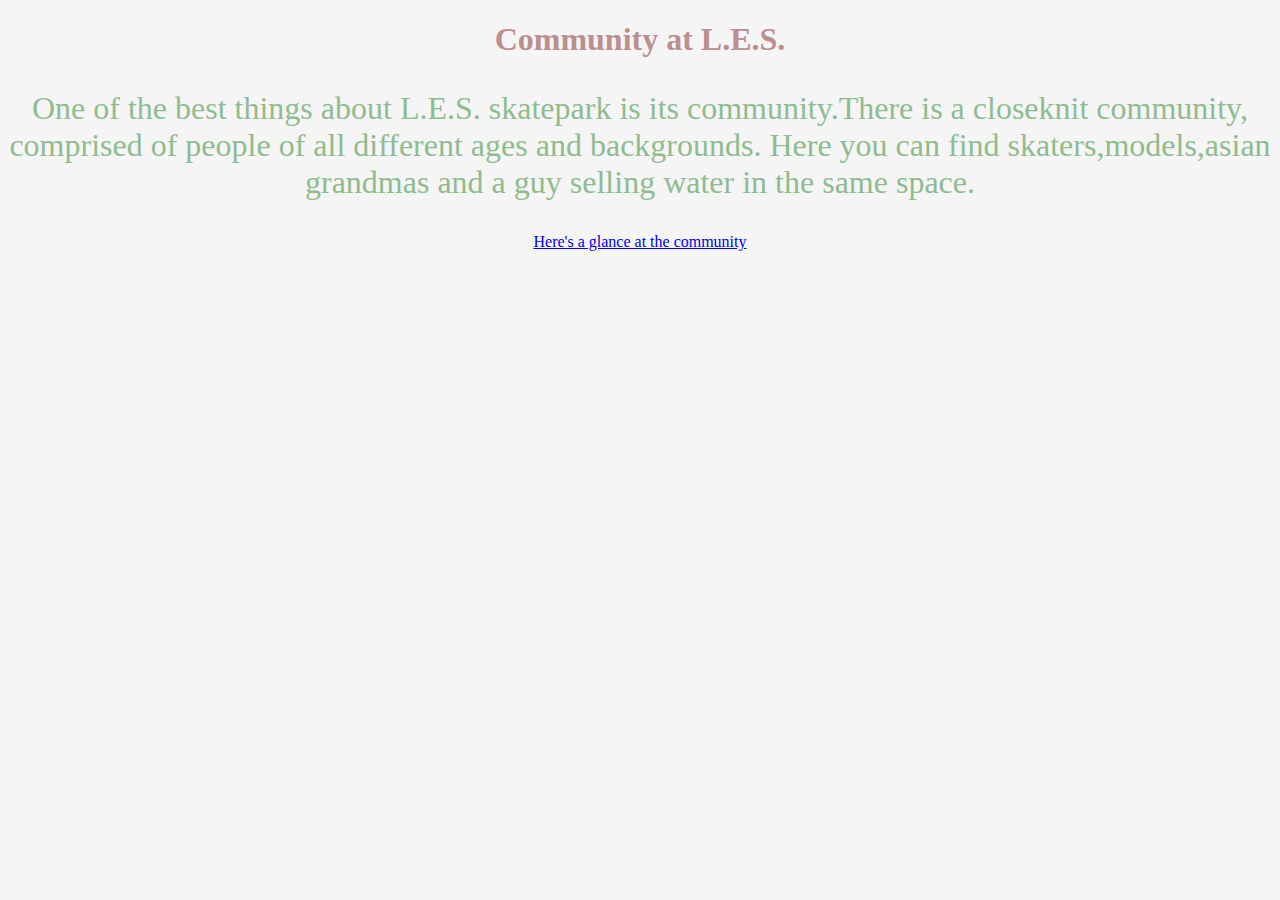
<file: homepage/community.html>
<!DOCTYPE html>

<html>
<style>
    h1 {
        color:Rosybrown;
    }
   p {
        font-size:200%;
    }
</style>
  <head>
          <link rel="stylesheet" href="https://cdn.jsdelivr.net/npm/bootstrap@4.5.3/dist/css/bootstrap.min.css" integrity="sha384-TX8t27EcRE3e/ihU7zmQxVncDAy5uIKz4rEkgIXeMed4M0jlfIDPvg6uqKI2xXr2" crossorigin="anonymous">
        <script src="https://code.jquery.com/jquery-3.5.1.slim.min.js" integrity="sha384-DfXdz2htPH0lsSSs5nCTpuj/zy4C+OGpamoFVy38MVBnE+IbbVYUew+OrCXaRkfj" crossorigin="anonymous"></script>
<script src="https://cdn.jsdelivr.net/npm/bootstrap@4.5.3/dist/js/bootstrap.bundle.min.js" integrity="sha384-ho+j7jyWK8fNQe+A12Hb8AhRq26LrZ/JpcUGGOn+Y7RsweNrtN/tE3MoK7ZeZDyx" crossorigin="anonymous"></script>
        <link href="styles.css" rel="stylesheet">
        <title>About</title>
  </head>
  <body>
   <h1>Community at L.E.S.</h1>
   <p>One of the best things about L.E.S. skatepark is its community.There is a closeknit community, comprised of people of all different ages and backgrounds.
   Here you can find skaters,models,asian grandmas and a guy selling water in the same space.</p>
   <a href="https://www.nytimes.com/2019/09/14/fashion/what-the-skateboarders-are-wearing-at-the-les-skate-park.html">Here's a glance at the community</a>
  </body>

</html>
</file>
<file: homepage/styles.css>
body {background-color:whitesmoke;
}
body {color:darkseagreen;}
body {text-align:center;}
body {font:verdana;}
</file>
